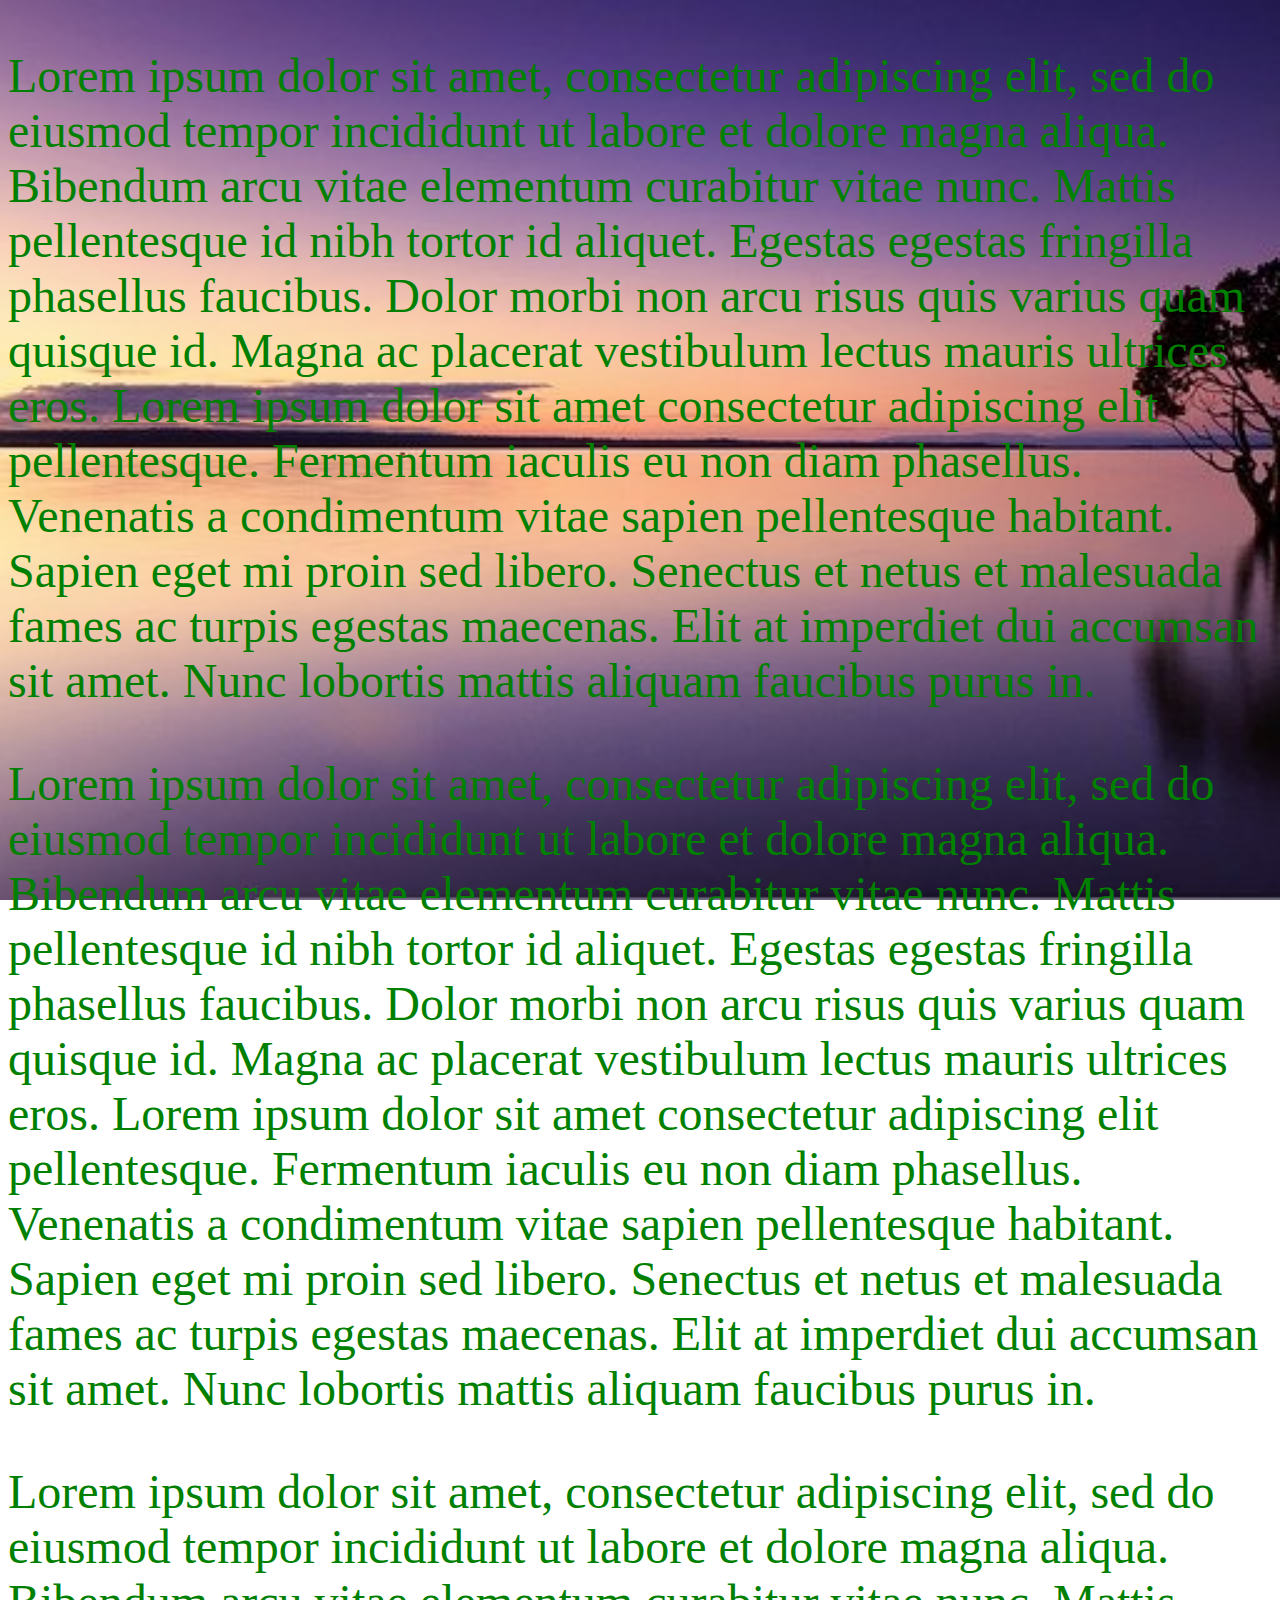
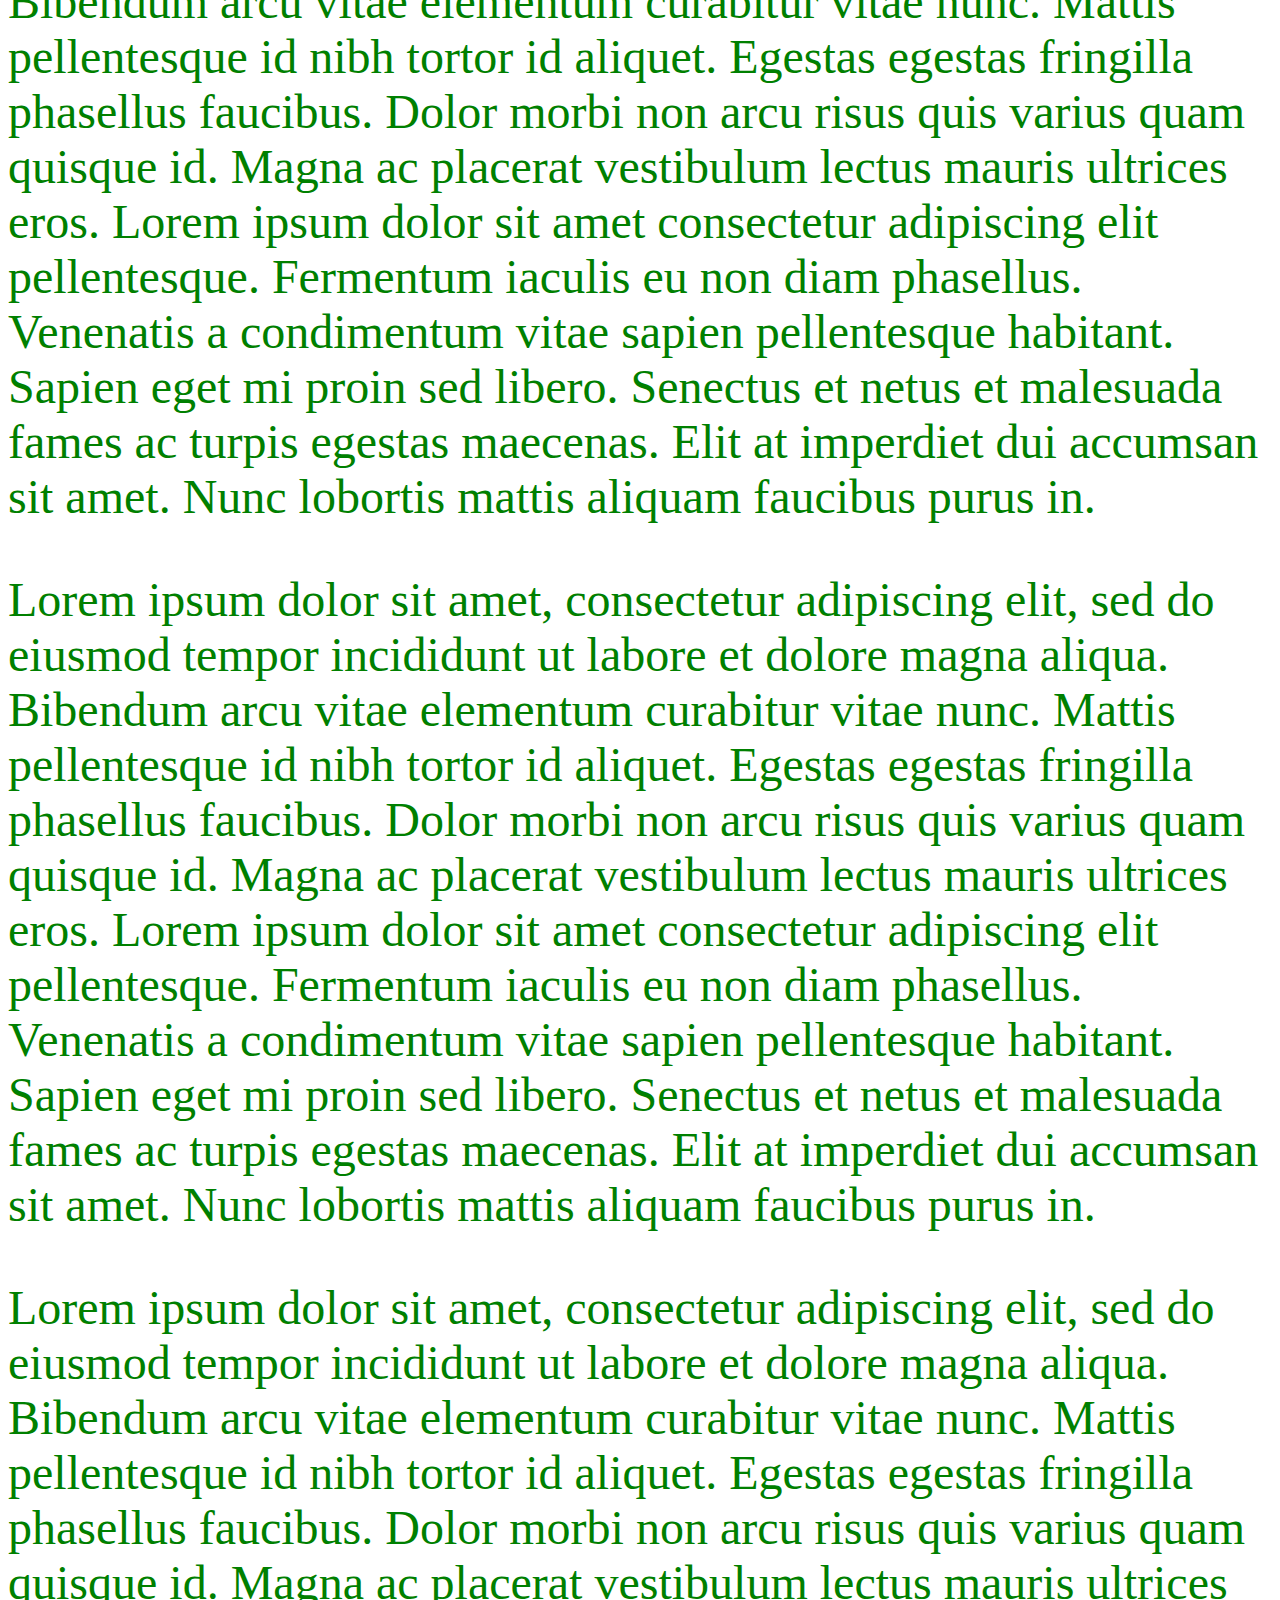
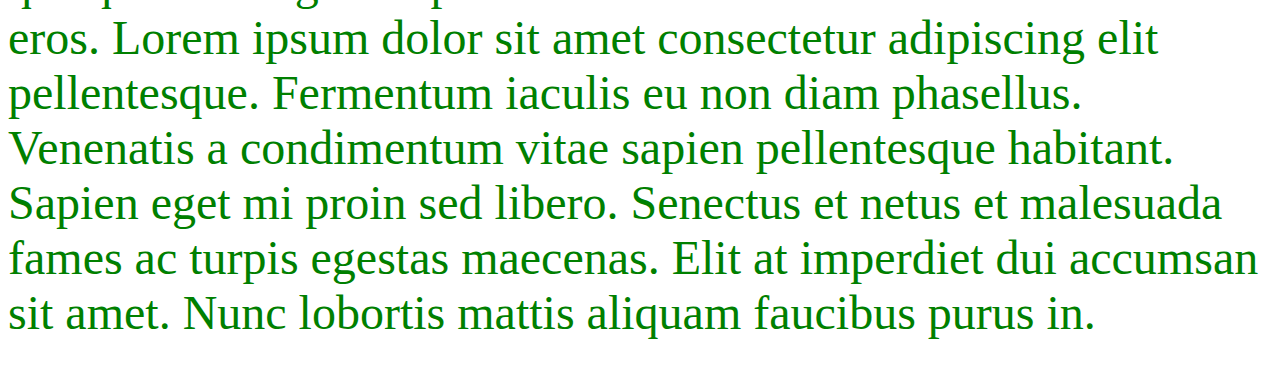
<file: Question_4/index.html>
<!DOCTYPE html>
<html lang="en">
  <head>
    <meta charset="UTF-8" />
    <meta http-equiv="X-UA-Compatible" content="IE=edge" />
    <meta name="viewport" content="width=device-width, initial-scale=1.0" />
    <link rel="stylesheet" href="style.css" />
    <title>Document</title>
  </head>
  <body>
    <p>
      Lorem ipsum dolor sit amet, consectetur adipiscing elit, sed do eiusmod
      tempor incididunt ut labore et dolore magna aliqua. Bibendum arcu vitae
      elementum curabitur vitae nunc. Mattis pellentesque id nibh tortor id
      aliquet. Egestas egestas fringilla phasellus faucibus. Dolor morbi non
      arcu risus quis varius quam quisque id. Magna ac placerat vestibulum
      lectus mauris ultrices eros. Lorem ipsum dolor sit amet consectetur
      adipiscing elit pellentesque. Fermentum iaculis eu non diam phasellus.
      Venenatis a condimentum vitae sapien pellentesque habitant. Sapien eget mi
      proin sed libero. Senectus et netus et malesuada fames ac turpis egestas
      maecenas. Elit at imperdiet dui accumsan sit amet. Nunc lobortis mattis
      aliquam faucibus purus in.
    </p>
    <p>
      Lorem ipsum dolor sit amet, consectetur adipiscing elit, sed do eiusmod
      tempor incididunt ut labore et dolore magna aliqua. Bibendum arcu vitae
      elementum curabitur vitae nunc. Mattis pellentesque id nibh tortor id
      aliquet. Egestas egestas fringilla phasellus faucibus. Dolor morbi non
      arcu risus quis varius quam quisque id. Magna ac placerat vestibulum
      lectus mauris ultrices eros. Lorem ipsum dolor sit amet consectetur
      adipiscing elit pellentesque. Fermentum iaculis eu non diam phasellus.
      Venenatis a condimentum vitae sapien pellentesque habitant. Sapien eget mi
      proin sed libero. Senectus et netus et malesuada fames ac turpis egestas
      maecenas. Elit at imperdiet dui accumsan sit amet. Nunc lobortis mattis
      aliquam faucibus purus in.
    </p>
    <p>
      Lorem ipsum dolor sit amet, consectetur adipiscing elit, sed do eiusmod
      tempor incididunt ut labore et dolore magna aliqua. Bibendum arcu vitae
      elementum curabitur vitae nunc. Mattis pellentesque id nibh tortor id
      aliquet. Egestas egestas fringilla phasellus faucibus. Dolor morbi non
      arcu risus quis varius quam quisque id. Magna ac placerat vestibulum
      lectus mauris ultrices eros. Lorem ipsum dolor sit amet consectetur
      adipiscing elit pellentesque. Fermentum iaculis eu non diam phasellus.
      Venenatis a condimentum vitae sapien pellentesque habitant. Sapien eget mi
      proin sed libero. Senectus et netus et malesuada fames ac turpis egestas
      maecenas. Elit at imperdiet dui accumsan sit amet. Nunc lobortis mattis
      aliquam faucibus purus in.
    </p>
    <p>
      Lorem ipsum dolor sit amet, consectetur adipiscing elit, sed do eiusmod
      tempor incididunt ut labore et dolore magna aliqua. Bibendum arcu vitae
      elementum curabitur vitae nunc. Mattis pellentesque id nibh tortor id
      aliquet. Egestas egestas fringilla phasellus faucibus. Dolor morbi non
      arcu risus quis varius quam quisque id. Magna ac placerat vestibulum
      lectus mauris ultrices eros. Lorem ipsum dolor sit amet consectetur
      adipiscing elit pellentesque. Fermentum iaculis eu non diam phasellus.
      Venenatis a condimentum vitae sapien pellentesque habitant. Sapien eget mi
      proin sed libero. Senectus et netus et malesuada fames ac turpis egestas
      maecenas. Elit at imperdiet dui accumsan sit amet. Nunc lobortis mattis
      aliquam faucibus purus in.
    </p>
    <p>
      Lorem ipsum dolor sit amet, consectetur adipiscing elit, sed do eiusmod
      tempor incididunt ut labore et dolore magna aliqua. Bibendum arcu vitae
      elementum curabitur vitae nunc. Mattis pellentesque id nibh tortor id
      aliquet. Egestas egestas fringilla phasellus faucibus. Dolor morbi non
      arcu risus quis varius quam quisque id. Magna ac placerat vestibulum
      lectus mauris ultrices eros. Lorem ipsum dolor sit amet consectetur
      adipiscing elit pellentesque. Fermentum iaculis eu non diam phasellus.
      Venenatis a condimentum vitae sapien pellentesque habitant. Sapien eget mi
      proin sed libero. Senectus et netus et malesuada fames ac turpis egestas
      maecenas. Elit at imperdiet dui accumsan sit amet. Nunc lobortis mattis
      aliquam faucibus purus in.
    </p>
  </body>
</html>
</file>
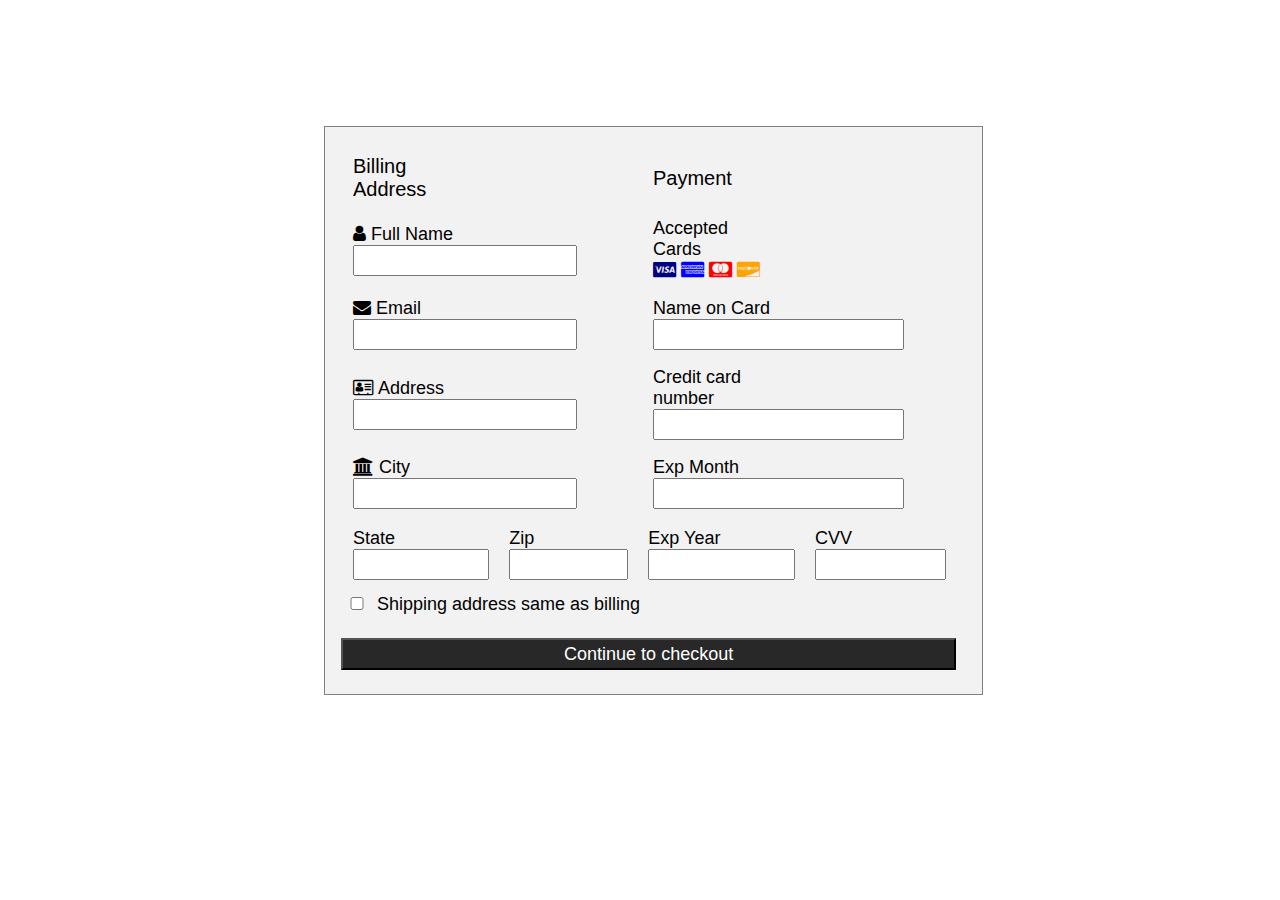
<file: cart_checkout.html>
<!DOCTYPE html>
<html lang="en">
  <head>
    <meta charset="UTF-8" />
    <meta http-equiv="X-UA-Compatible" content="IE=edge" />
    <meta name="viewport" content="width=device-width, initial-scale=1.0" />
    <link rel="stylesheet" href="https://cdnjs.cloudflare.com/ajax/libs/font-awesome/4.7.0/css/font-awesome.min.css">
    <link rel="stylesheet" href="style.css" />
    <title>My Website</title>
  </head>
  <body>
    <section>
      <div class="form-div">
        <form action="">
        <table class="table-1">
          <tr>
            <td>
              <label class="form-heading">Billing Address</label>
            </td>
            <td>
              <label class="form-heading">Payment</label>
            </td>
          </tr>
          <tr>
            <td>
              <label for="fname"><i class="fa fa-user"></i> Full Name</label>
              <input name="name" autocomplete="name" />
            </td>
            <td>
              <label>Accepted Cards</label>
              <label>
                <br/>
                <i class="fa fa-cc-visa" style="color:navy;"></i>
                <i class="fa fa-cc-amex" style="color:blue;"></i>
                <i class="fa fa-cc-mastercard" style="color:red;"></i>
                <i class="fa fa-cc-discover" style="color:orange;"></i>
              </label>
            </td>
          </tr>
          <tr>
            <td>
              <label for="email"><i class="fa fa-envelope"></i> Email</label>
              <input type="email" />
            </td>
            <td>
              <label> Name on Card </label>
              <input name="name"/>
            </td>
          </tr>
          <tr>
            <td>
              <label for="adr"><i class="fa fa-address-card-o"></i> Address</label>
              <input name="address" />
            </td>
            <td>
              <label> Credit card number </label>
              <input type="text" />
            </td>
          </tr>
          <tr>
            <td>
              <label for="city"><i class="fa fa-institution"></i> City</label>
              <input type="text" name="city" />
            </td>
            <td>
              <label> Exp Month </label>
              <input type="text" name="month" />
            </td>
          </tr>
        </table>

        <table>
          <tr>
            <td class="table-2">
              <label> State </label>
              <input name="state" />
            </td>
            <td class="table-2">
              <label> Zip </label>
              <input type="text" name="zip"/>
            </td>
            <td class="table-2">
              <label> Exp Year </label>
              <input type="text" min="1900" max="2030" name="year" maxlength="4" minlength="4"/>
            </td>
            <td class="table-2">
              <label> CVV </label>
              <input type="password" minlength="3" maxlength="4"/>
            </td>
          </tr>
        </table>
        <input type="checkbox" name="Shipping" value="Shipping"/>
        <label>Shipping address same as billing</label>
        <button class="checkout-btn" type="submit">Continue to checkout</button>
      </div>
    </form>
    </section>
  </body>
</html>
</file>
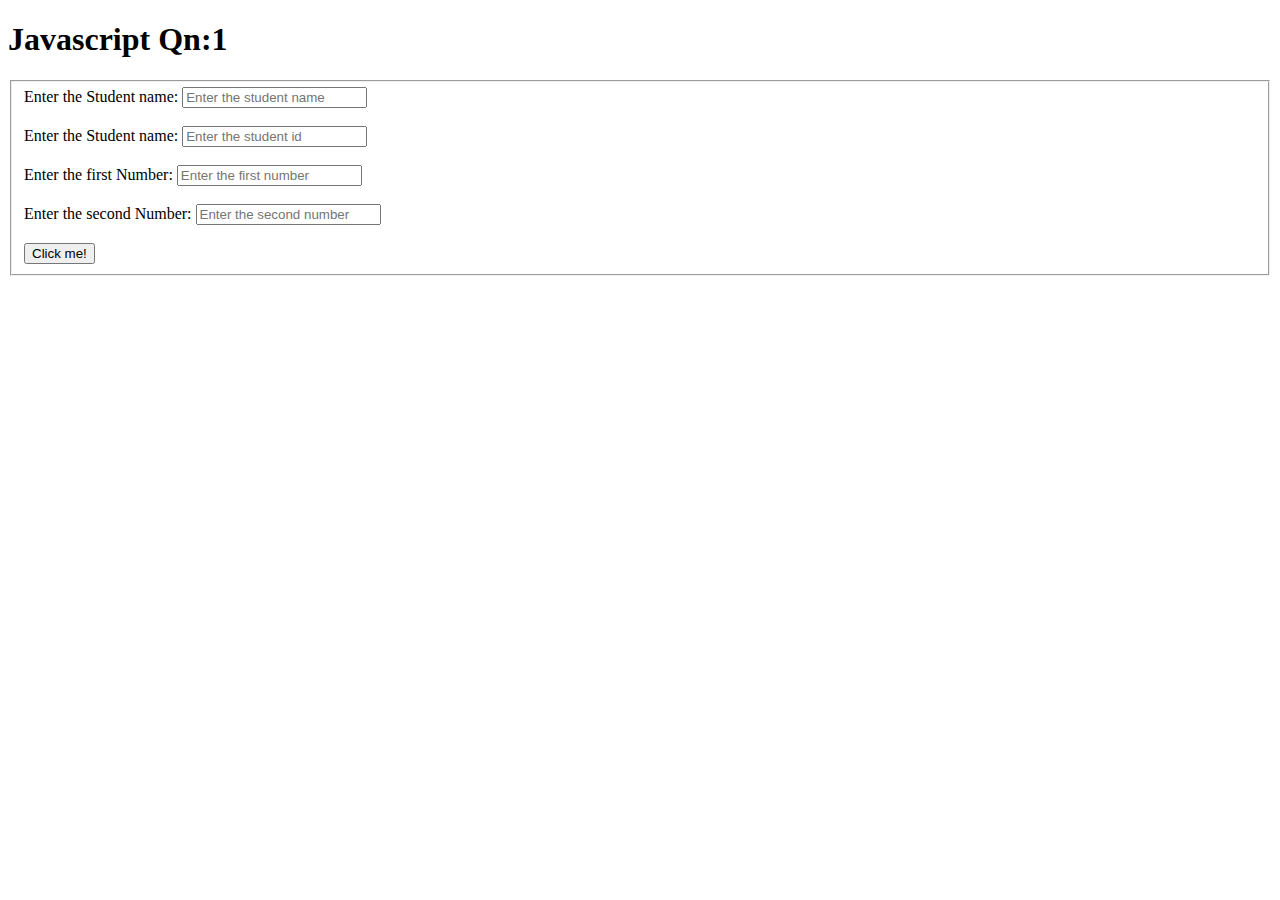
<file: Assignment-2/q1.html>
<!DOCTYPE html>
<html lang="en">
  <head>
    <meta charset="UTF-8" />
    <meta http-equiv="X-UA-Compatible" content="IE=edge" />
    <meta name="viewport" content="width=device-width, initial-scale=1.0" />
    <title>Document</title>
  </head>
  <body>
    <h1>Javascript Qn:1</h1>
    <form action="#">
      <fieldset>
        <label for="student-name">Enter the Student name:</label>
        <input
          type="text"
          placeholder="Enter the student name"
          id="student-name"
        />
        <br />
        <br />
        <label for="student-id">Enter the Student name:</label>
        <input
          type="email"
          placeholder="Enter the student id"
          id="student-id"
        />
        <br />
        <br />

        <label for="num-1">Enter the first Number:</label>
        <input type="number" placeholder="Enter the first number" id="num-1" />
        <br />
        <br />

        <label for="num-2">Enter the second Number:</label>
        <input type="number" placeholder="Enter the second number" id="num-2" />
        <br />
        <br />

        <button onclick="outputFunction()"">Click me!</button>
      </fieldset>
    </form>
    <div id="output"></div>
    <script>
    outputFunction=()=>{
        let studentName=document.getElementById("student-name");
        let output="";
        output+=`<h2>Student Name: ${studentName.value}</h2>`;
        let studentId=document.getElementById("student-id");
        output+=`<h2>Student Id: ${studentId.value}</h2>`;
        let num1=document.getElementById("num-1");
        output+=`<p>Entered num1: ${num1.value}</p>`;
        let num2=document.getElementById("num-2");
        output+=`<p>Entered num2: ${num2.value}</p>`;
        output+=`<p>Sum of two number = ${Number(num1.value)+Number(num2.value)}</p>`;
        output+=`<p>Product of two number = ${Number(num1.value)*Number(num2.value)}</p>`;
        output+=`<p>Difference of two number = ${Number(num1.value)-Number(num2.value)}</p>`;
        output+=`<p>Quotient of two number = ${Number(num1.value)%Number(num2.value)}</p>`;
        document.getElementById("output").innerHTML=output;
    }
      
    </script>
  </body>
</html>
</file>
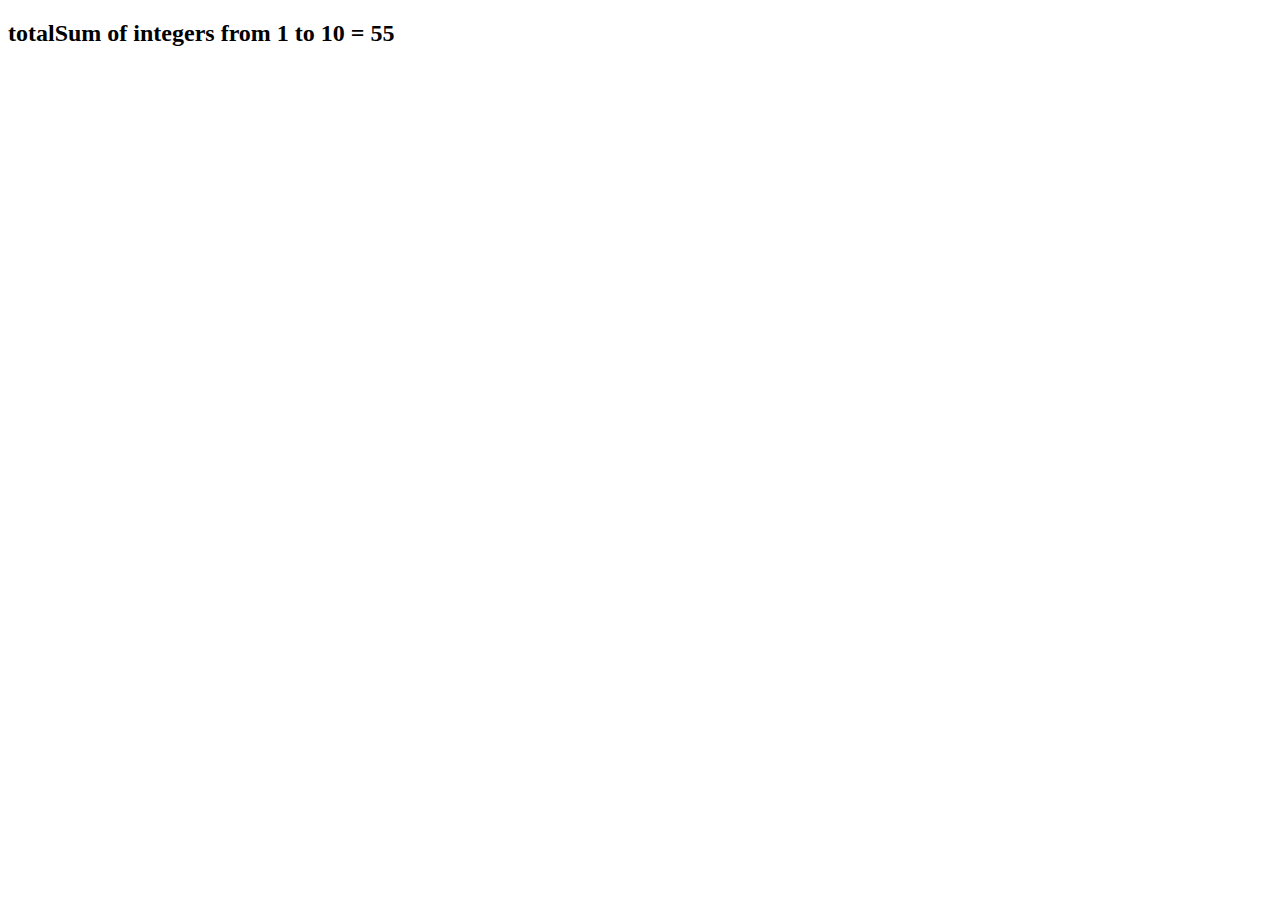
<file: Assignment-2/q2.html>
<!DOCTYPE html>
<html lang="en">
  <head>
    <meta charset="UTF-8" />
    <meta http-equiv="X-UA-Compatible" content="IE=edge" />
    <meta name="viewport" content="width=device-width, initial-scale=1.0" />
    <title>Document</title>
  </head>
  <body>
    <h2 id="sum"></h2>
    <script>
      let theArray = [
        1, 2, 3, 4, 5, 6, 7, 8, 9, 10, 11, 12, 13, 14, 15, 16, 17, 18, 19, 20,
      ];
      let total = 0;
      let i = 1;
      while (i <= 10) {
        total += i;
        i++;
      }
      document.getElementById(
        "sum"
      ).innerText = `totalSum of integers from 1 to 10  =  ${total}`;
      console.log(total);
    </script>
  </body>
</html>
</file>
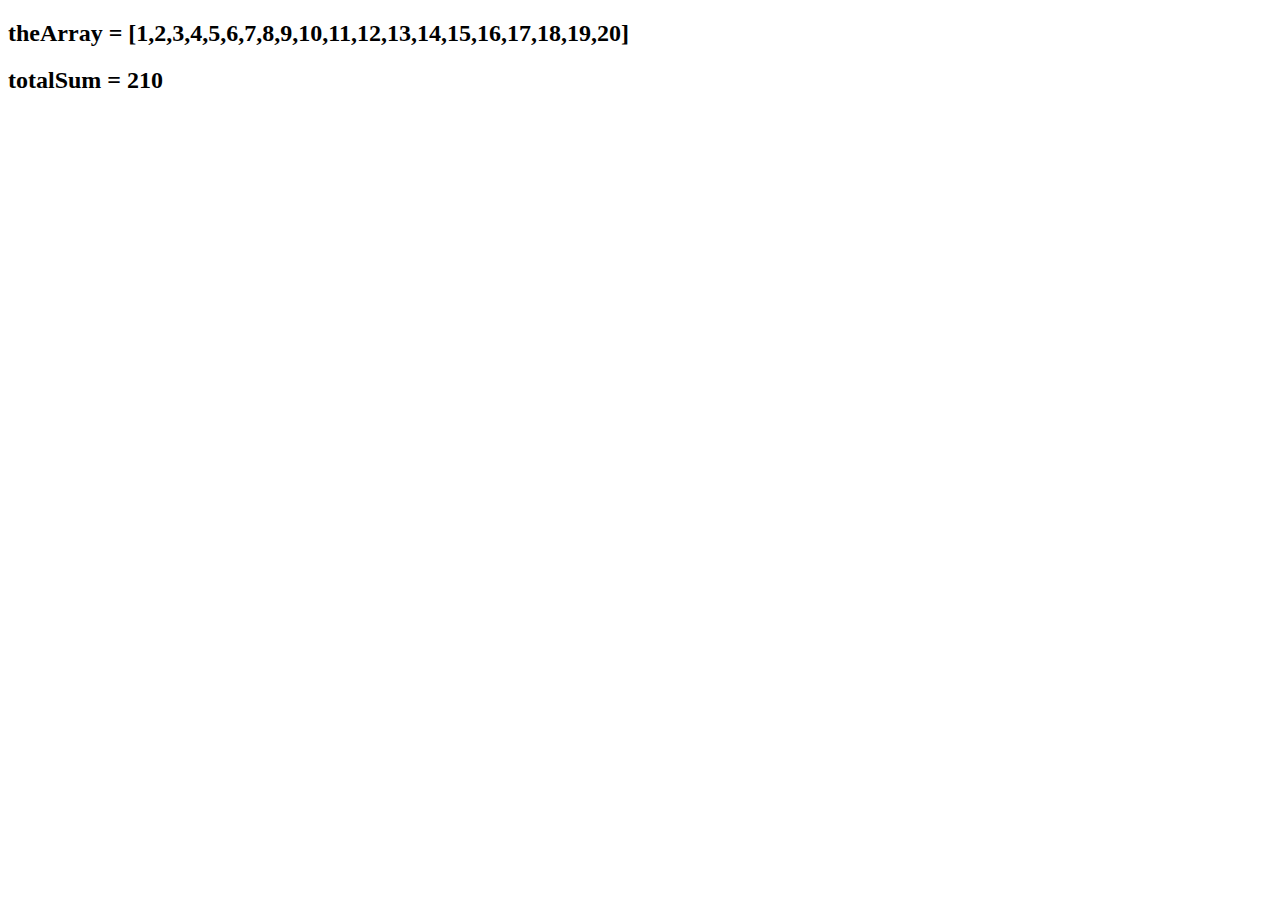
<file: Assignment-2/q3.html>
<!DOCTYPE html>
<html lang="en">
  <head>
    <meta charset="UTF-8" />
    <meta http-equiv="X-UA-Compatible" content="IE=edge" />
    <meta name="viewport" content="width=device-width, initial-scale=1.0" />
    <title>Document</title>
  </head>
  <body>
    <h2 id="array"></h2>
    <h2 id="totalSum"></h2>
    <script>
      let theArray = [
        1, 2, 3, 4, 5, 6, 7, 8, 9, 10, 11, 12, 13, 14, 15, 16, 17, 18, 19, 20,
      ];
      let total = 0;
      for (let i = 0; i < theArray.length; i++) {
        total += theArray[i];
      }
      document.getElementById("array").innerText = `theArray =  [${theArray}]`;
      document.getElementById("totalSum").innerText = `totalSum = ${total}`;
      console.log(total);
    </script>
  </body>
</html>
</file>
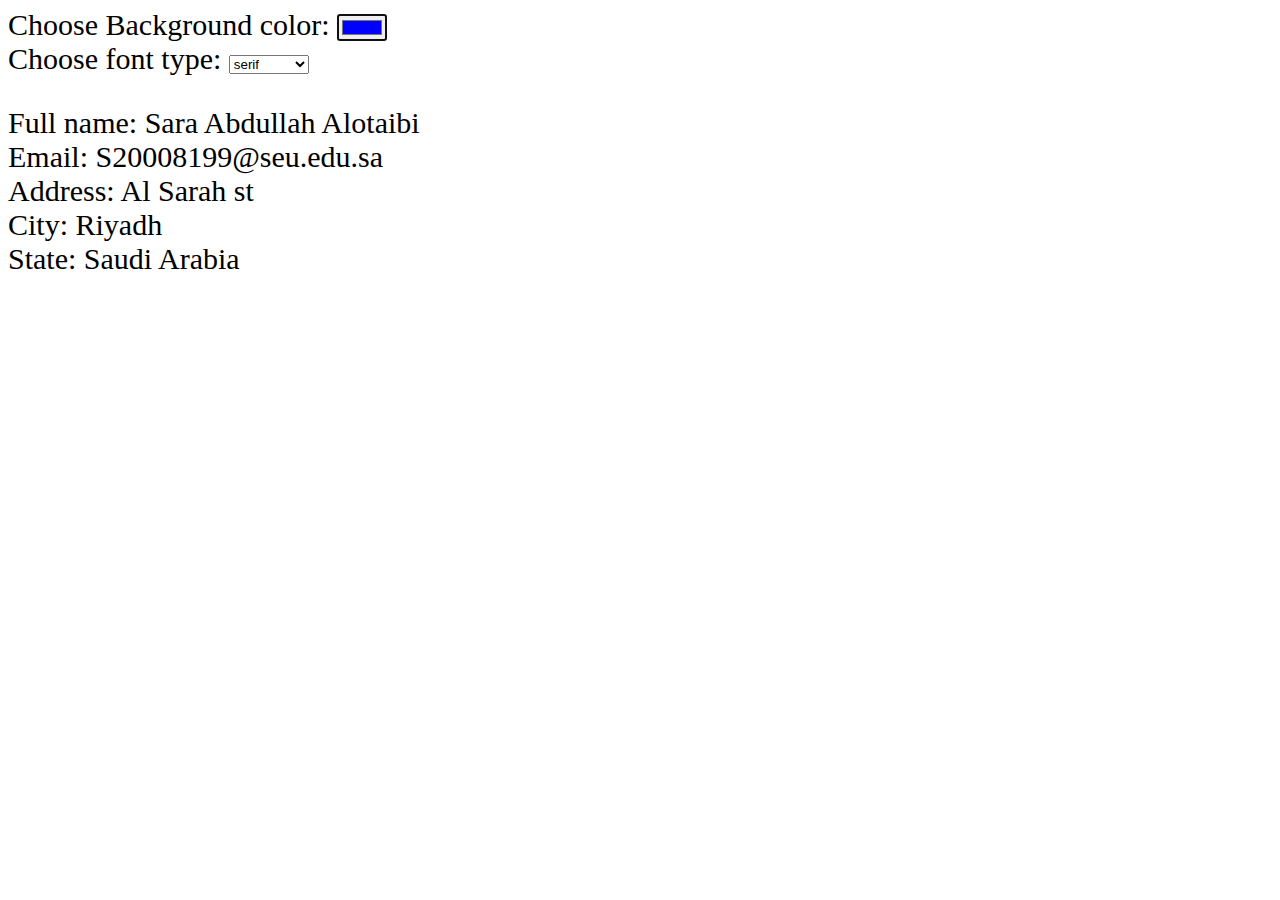
<file: Assignment-2/q4.html>
<!DOCTYPE html>
<html lang="en">
  <head>
    <meta charset="UTF-8" />
    <meta http-equiv="X-UA-Compatible" content="IE=edge" />
    <meta name="viewport" content="width=device-width, initial-scale=1.0" />
    <title>Document</title>
  </head>
  <body style="font-size: 30px">
    <div clas="content">
      <label for="bg-color">Choose Background color: </label>
      <input type="color" value="#ffffff" name="bg-color" id="bg-color" />
      <br />
      <label for="font-select">Choose font type: </label>
      <select name="font-select" id="font-select">
        <option value="serif">serif</option>
        <option value="sans-serif">sans-serif</option>
      </select>
      <p>
        Full name: Sara Abdullah Alotaibi<br />
        Email: S20008199@seu.edu.sa<br />
        Address: Al Sarah st<br />
        City: Riyadh <br />
        State: Saudi Arabia
      </p>
    </div>
    <script>
      window.addEventListener("load", changeBgColor, false);
      let defaultBgColor = "#0000ff";
      function changeBgColor() {
        let bgColor = document.querySelector("#bg-color");
        bgColor.value = defaultBgColor;
        bgColor.addEventListener("change", updateColor, false);
        bgColor.select();
      }
      function updateColor(event) {
        let ele = document.querySelector("body");
        ele.style.backgroundColor = event.target.value;
      }
      let fontSelect = document.getElementById("font-select");
      let result = document.querySelector("*");
      fontSelect.addEventListener("click", () => {
        fontSelect.addEventListener("change", () => {
          result.style.fontFamily = fontSelect.value;
          console.log(fontSelect.value);
        });
      });
    </script>
  </body>
</html>
</file>
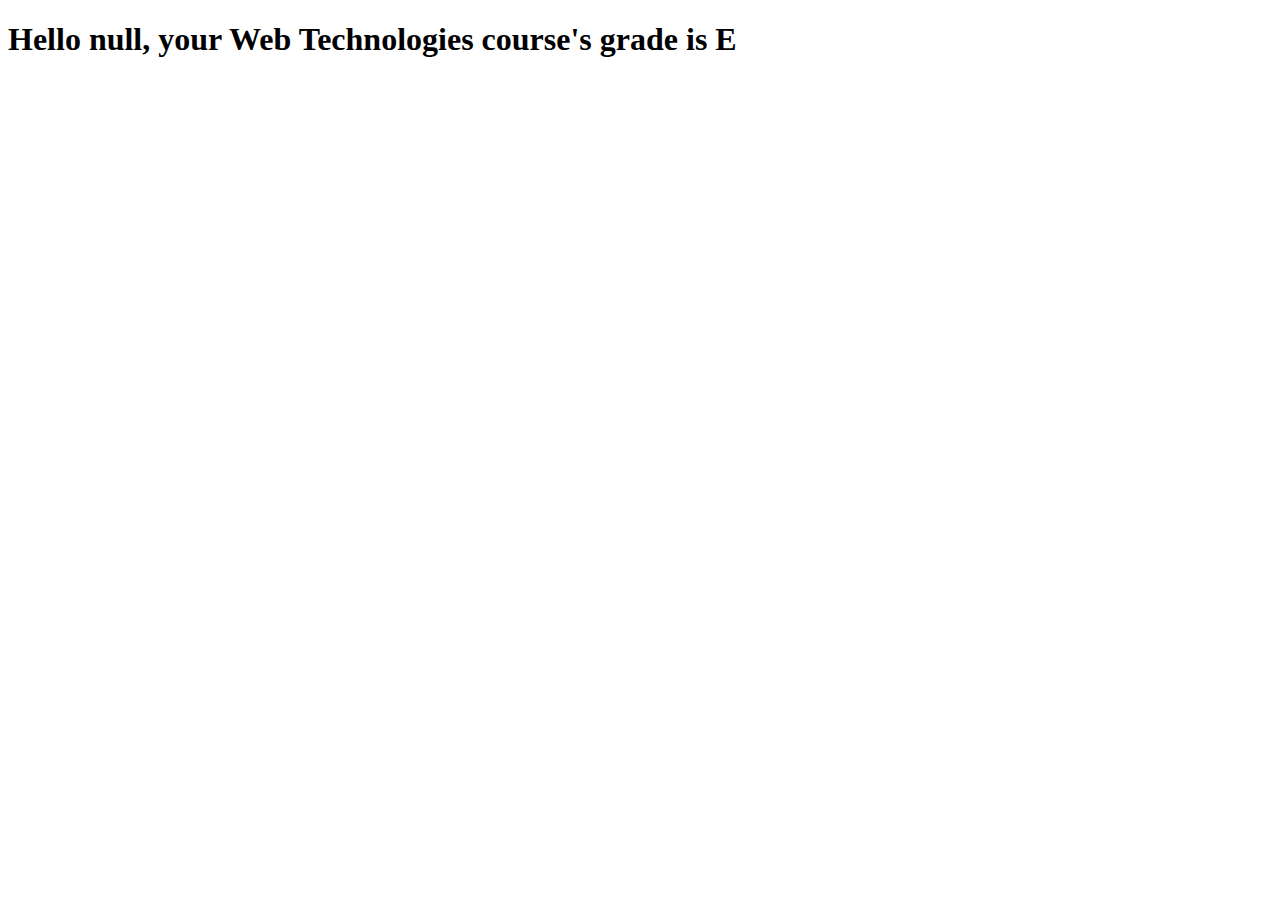
<file: Lab-Assignment/solutionn_Q2.html>
<!DOCTYPE html>
<html>
  <head>
    <meta charset="utf-8" />
    <meta name="viewport" content="width=device-width" />
    <title>Lab assignment qn 2</title>
  </head>
  <body></body>
  <script type="text/javascript">
    let name = window.prompt("Please enter your name");
    let grade = window.prompt("Please enter your grade in percentage ");
    if (grade >= 90)
      document.write(
        " <h1> Hello " +
          name +
          ", your Web Technologies course's grade is A </h1>"
      );
    else if (grade >= 80)
      document.write(
        " <h1> Hello " +
          name +
          ", your Web Technologies course's grade is B </h1>"
      );
    else if (grade >= 70)
      document.write(
        " <h1> Hello " +
          name +
          ", your Web Technologies course's grade is C </h1>"
      );
    else if (grade >= 60)
      document.write(
        " <h1> Hello " +
          name +
          ", your Web Technologies course's grade is D </h1>"
      );
    else
      document.write(
        " <h1> Hello " +
          name +
          ", your Web Technologies course's grade is E </h1>"
      );
  </script>
</html>
</file>
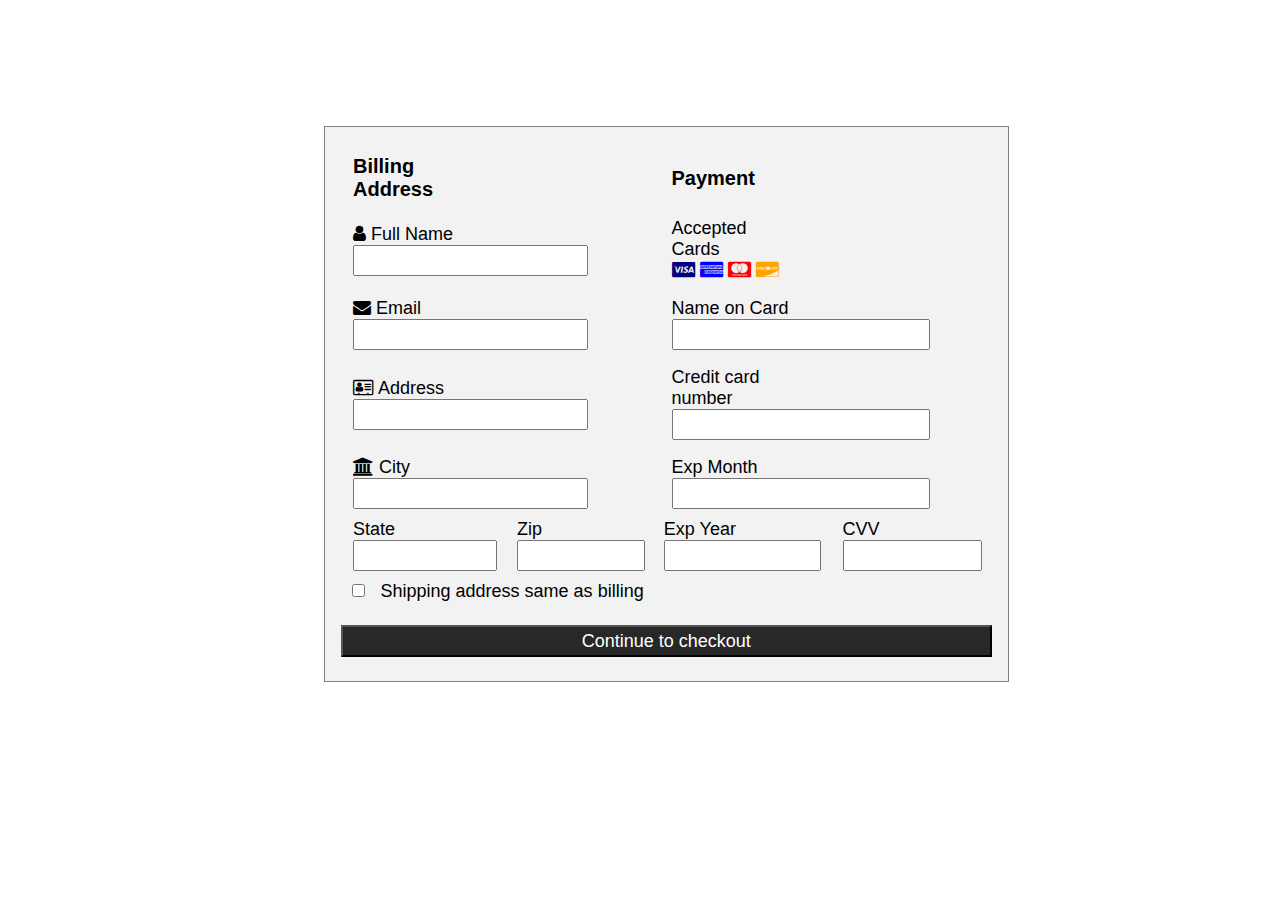
<file: Question_2/cart_checkout.html>
<!DOCTYPE html>
<html lang="en">
  <head>
    <meta charset="UTF-8" />
    <meta http-equiv="X-UA-Compatible" content="IE=edge" />
    <meta name="viewport" content="width=device-width, initial-scale=1.0" />
    <link rel="stylesheet" href="https://cdnjs.cloudflare.com/ajax/libs/font-awesome/4.7.0/css/font-awesome.min.css">
    <link rel="stylesheet" href="style.css" />
    <title>My Website</title>
  </head>
  <body>
    <section>
      <div class="form-div">
        <form action="">
        <table class="user-details">
          <tr>
            <td>
              <label class="form-heading">Billing Address</label>
            </td>
            <td>
              <label class="form-heading">Payment</label>
            </td>
          </tr>
          <tr>
            <td>
              <label for="fname"><i class="fa fa-user"></i> Full Name</label>
              <input name="name" autocomplete="name" />
            </td>
            <td>
              <label>Accepted Cards</label>
              <label>
                <br/>
                <i class="fa fa-cc-visa" style="color:navy;"></i>
                <i class="fa fa-cc-amex" style="color:blue;"></i>
                <i class="fa fa-cc-mastercard" style="color:red;"></i>
                <i class="fa fa-cc-discover" style="color:orange;"></i>
              </label>
            </td>
          </tr>
          <tr>
            <td>
              <label for="email"><i class="fa fa-envelope"></i> Email</label>
              <input type="email" />
            </td>
            <td>
              <label> Name on Card </label>
              <input name="name"/>
            </td>
          </tr>
          <tr>
            <td>
              <label><i class="fa fa-address-card-o"></i> Address</label>
              <input name="address" />
            </td>
            <td>
              <label> Credit card number </label>
              <input type="text" />
            </td>
          </tr>
          <tr>
            <td>
              <label for="city"><i class="fa fa-institution"></i> City</label>
              <input type="text" name="city" />
            </td>
            <td>
              <label> Exp Month </label>
              <input type="text" name="month" />
            </td>
          </tr>
        </table>

        <table class="card-details">
          <tr>
            <td>
              <label> State </label>
              <input name="state" />
            </td>
            <td>
              <label> Zip </label>
              <input type="text" name="zip"/>
            </td>
            <td>
              <label> Exp Year </label>
              <input type="text" min="1900" max="2030" name="year" maxlength="4" minlength="4"/>
            </td>
            <td>
              <label> CVV </label>
              <input type="password" minlength="3" maxlength="4"/>
            </td>
          </tr>
        </table>
        <input type="checkbox" name="Shipping" value="Shipping"/>
        <label>Shipping address same as billing</label>
        <button class="checkout-btn" type="submit">Continue to checkout</button>
      </div>
    </form>
    </section>
  </body>
</html>
</file>
<file: Question_4/style.css>
body {
  background-image: url("background-img.jpg");
  background-size: cover;
  background-attachment: fixed;
  font-size: 300%;
  color: green;
}
</file>
<file: style.css>
.form-heading {
  font-size: 20px;
  font-weight: 500;
}

label {
  font-family: "Gill Sans", "Gill Sans MT", Calibri, "Trebuchet MS", sans-serif;
  font-size: 18px;
}
section {
  border: 1px solid grey;
  height: 50%;
  width: 52%;
  background-color: #f2f2f2;
  font-family: "Gill Sans", "Gill Sans MT", Calibri, "Trebuchet MS", sans-serif;
  margin-top: 10%;
  margin-left: 25%;
}
.form-div {
  margin: 1em 1em 1em 1em;
  padding-right: 10px;
}
td {
  padding-right: 180px;
  padding-left: 10px;
  padding-top: 10px;
  padding-bottom: 5px;
}
.table-2 {
  padding-right: 16px;
}
.table-2 input {
  width: 100%;
}
input {
  width: 200%;
  height: 25px;
  box-shadow: black;
}

.checkout-btn {
  margin: 1em 0em 0.4em 0em;
  height: 2rem;
  width: 100%;
  color: rgb(255, 255, 255);
  background-color: #282828;
  font-size: 18px;
  font-family: "Gill Sans", "Gill Sans MT", Calibri, "Trebuchet MS", sans-serif;
}

.checkout-btn:hover {
  background-color: rgb(255, 255, 255);
  transition: 0.2s 0.1s;
  color: black;
}

input[type="checkbox"] {
  height: 10%;
  width: 10%;
  margin: 10px -15px 10px -15px;
  color: transparent;
}
</file>
<file: Question_2/style.css>
.form-heading {
  font-size: 20px;
  font-weight: 600;
}

label {
  font-family: "Gill Sans", "Gill Sans MT", Calibri, "Trebuchet MS", sans-serif;
  font-size: 18px;
}
section {
  border: 1px solid grey;
  height: 50%;
  width: 54%;
  background-color: #f2f2f2;
  font-family: "Gill Sans", "Gill Sans MT", Calibri, "Trebuchet MS", sans-serif;
  margin-top: 10%;
  margin-left: 25%;
}

.form-div {
  margin: 1em 1em 1em 1em;
}
.user-details td {
  padding-right: 193px;
  padding-left: 10px;
  padding-top: 10px;
  padding-bottom: 5px;
}

.user-details input {
  width: 200%;
  height: 25px;
  box-shadow: black;
}

.card-details td {
  padding-left: 10px;
}
.card-details input {
  width: 90%;
  height: 25px;
}

.checkout-btn {
  margin: 1em 0em 0.4em 0em;
  height: 2rem;
  width: 100%;
  color: rgb(255, 255, 255);
  background-color: #282828;
  font-size: 18px;
  font-family: "Gill Sans", "Gill Sans MT", Calibri, "Trebuchet MS", sans-serif;
}

.checkout-btn:hover {
  background-color: rgb(255, 255, 255);
  transition: 0.2s 0.1s;
  color: black;
}

input[type="checkbox"] {
  height: 10%;
  width: 10%;
  margin: 10px -15px 10px -15px;
  color: transparent;
}
</file>
